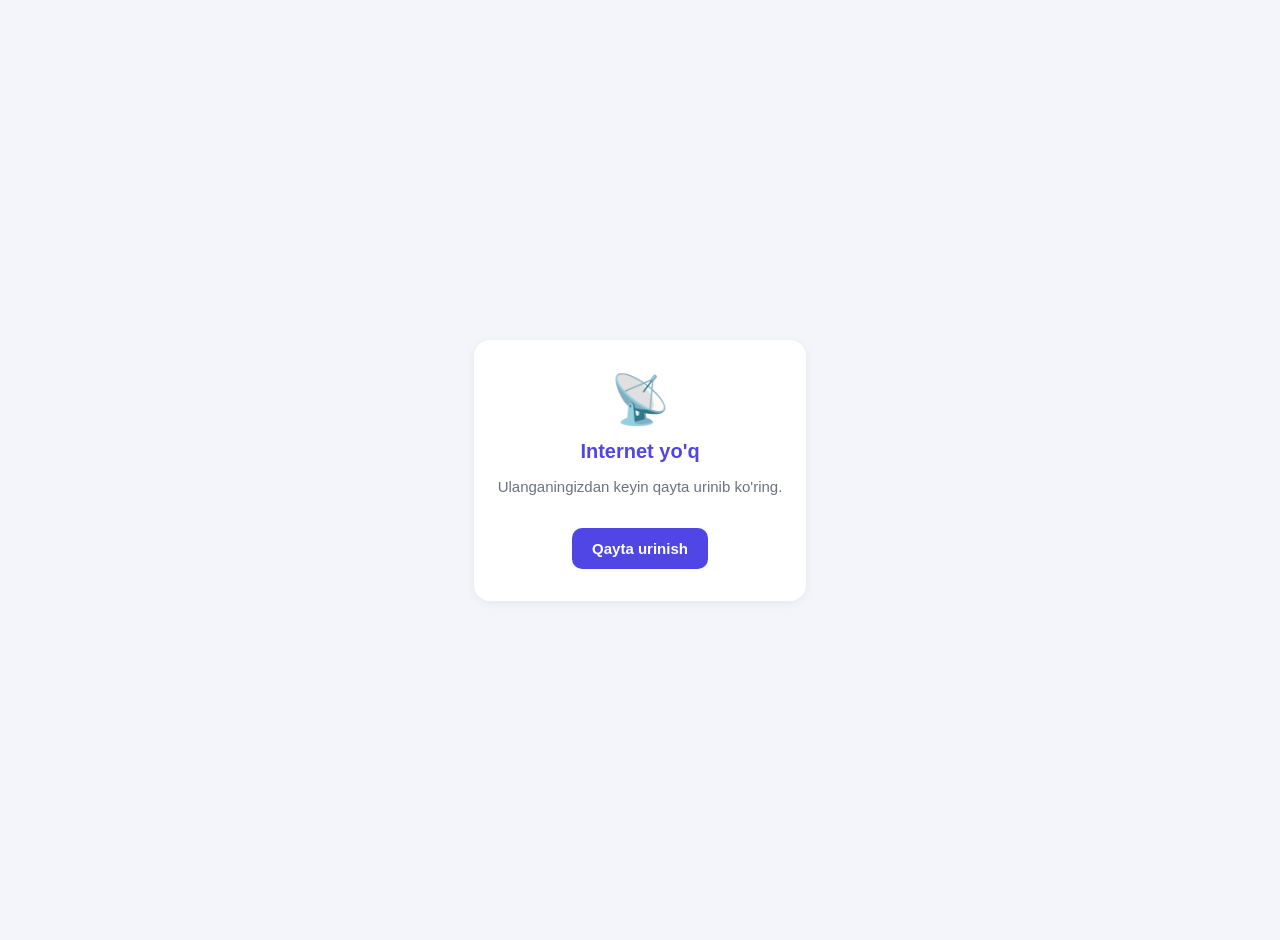
<file: static/offline.html>
<!DOCTYPE html>
<html lang="uz">
<head>
    <meta charset="UTF-8">
    <meta name="viewport" content="width=device-width, initial-scale=1.0">
    <title>Internet yo'q — E-Bloknot</title>
    <style>
        body {
            font-family: -apple-system, "Segoe UI", Roboto, Arial, sans-serif;
            background-color: #f4f5fb;
            color: #1f2430;
            display: flex;
            align-items: center;
            justify-content: center;
            min-height: 100vh;
            margin: 0;
            padding: 20px;
            text-align: center;
        }
        .box {
            background: #fff;
            border-radius: 16px;
            padding: 32px 24px;
            max-width: 360px;
            box-shadow: 0 2px 10px rgba(0, 0, 0, 0.06);
        }
        .emoji { font-size: 48px; margin-bottom: 12px; }
        h1 { font-size: 20px; color: #4f46e5; margin: 0 0 8px; }
        p { color: #6b7280; font-size: 15px; }
        button {
            margin-top: 18px;
            padding: 12px 20px;
            font-size: 15px;
            font-weight: 600;
            color: #fff;
            background: #4f46e5;
            border: none;
            border-radius: 10px;
            cursor: pointer;
        }
    </style>
</head>
<body>
    <div class="box">
        <div class="emoji">📡</div>
        <h1>Internet yo'q</h1>
        <p>Ulanganingizdan keyin qayta urinib ko'ring.</p>
        <button onclick="location.reload()">Qayta urinish</button>
    </div>
</body>
</html>
</file>
